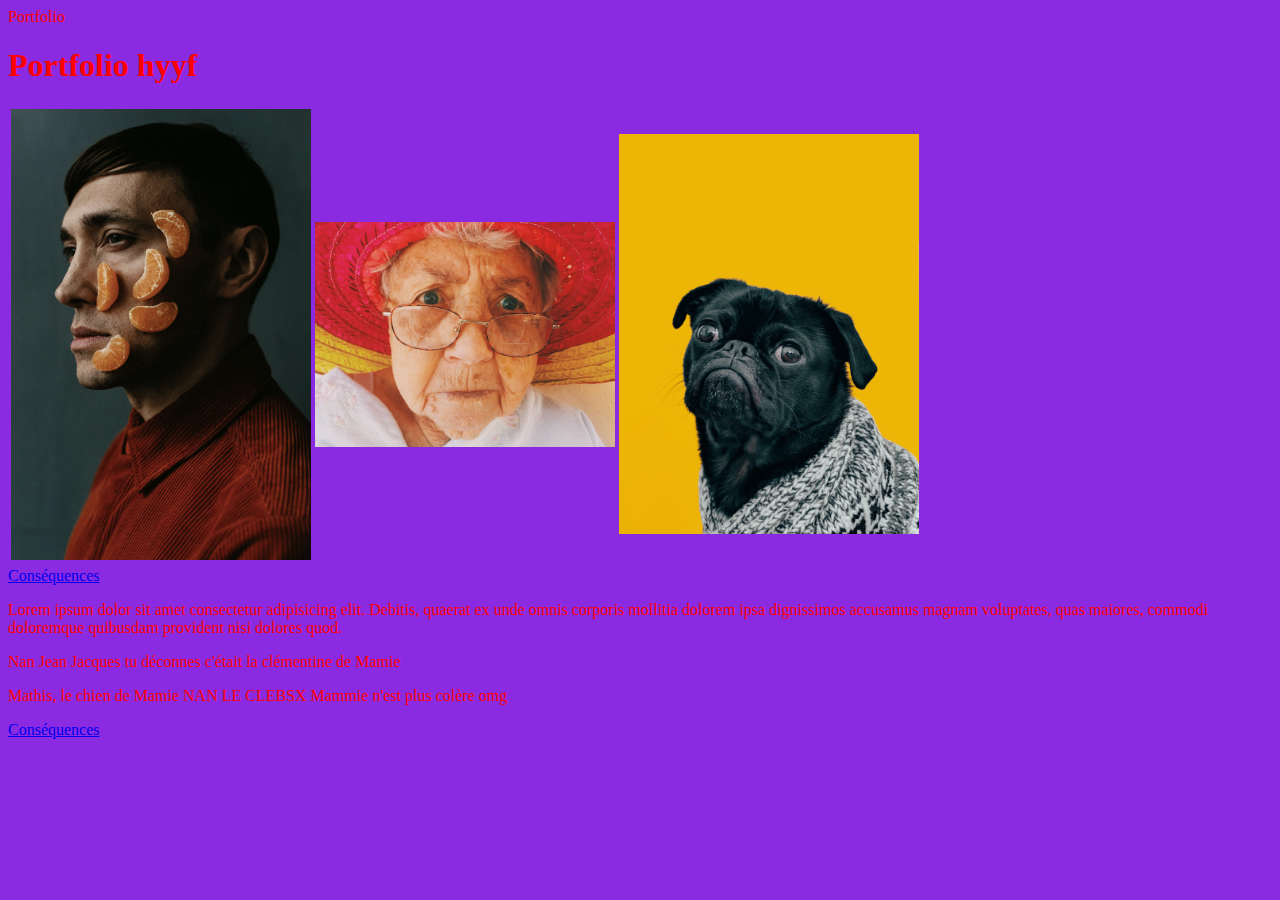
<file: index.html>
<!DOCTYPE html>
<html lang="en">
<head>
    <meta charset="UTF-8">
    <meta name="viewport" content="width=device-width, initial-scale=1.0">
    <link rel="stylesheet" href="styles.css"
    <title>Portfolio</title>
</head>
<body>
    <h1>Portfolio hyyf</h1>
    <table>
        <tr>
            <td><img src="clementine.jpg" width="300px" />
             </td>
             <td><img src="RohMamie.jpg" width="300px" /></td>
             <td><img src="Mathis.jpg" width="300px" /></td>
        </tr>
    </table>
    <a href="index2.html"> Conséquences</a>
    <p>Lorem ipsum dolor sit amet consectetur adipisicing elit. Debitis, quaerat ex unde omnis corporis mollitia dolorem ipsa dignissimos accusamus magnam voluptates, quas maiores, commodi doloremque quibusdam provident nisi dolores quod.</p>
    <p> Nan Jean Jacques tu déconnes c'était la clémentine de Mamie</p>
    <p> Mathis, le chien de Mamie NAN LE CLEBSX
        Mammie n'est plus colère omg
    </p>
    <a href="index2.html"> Conséquences</a>
</body>
</html>
</file>
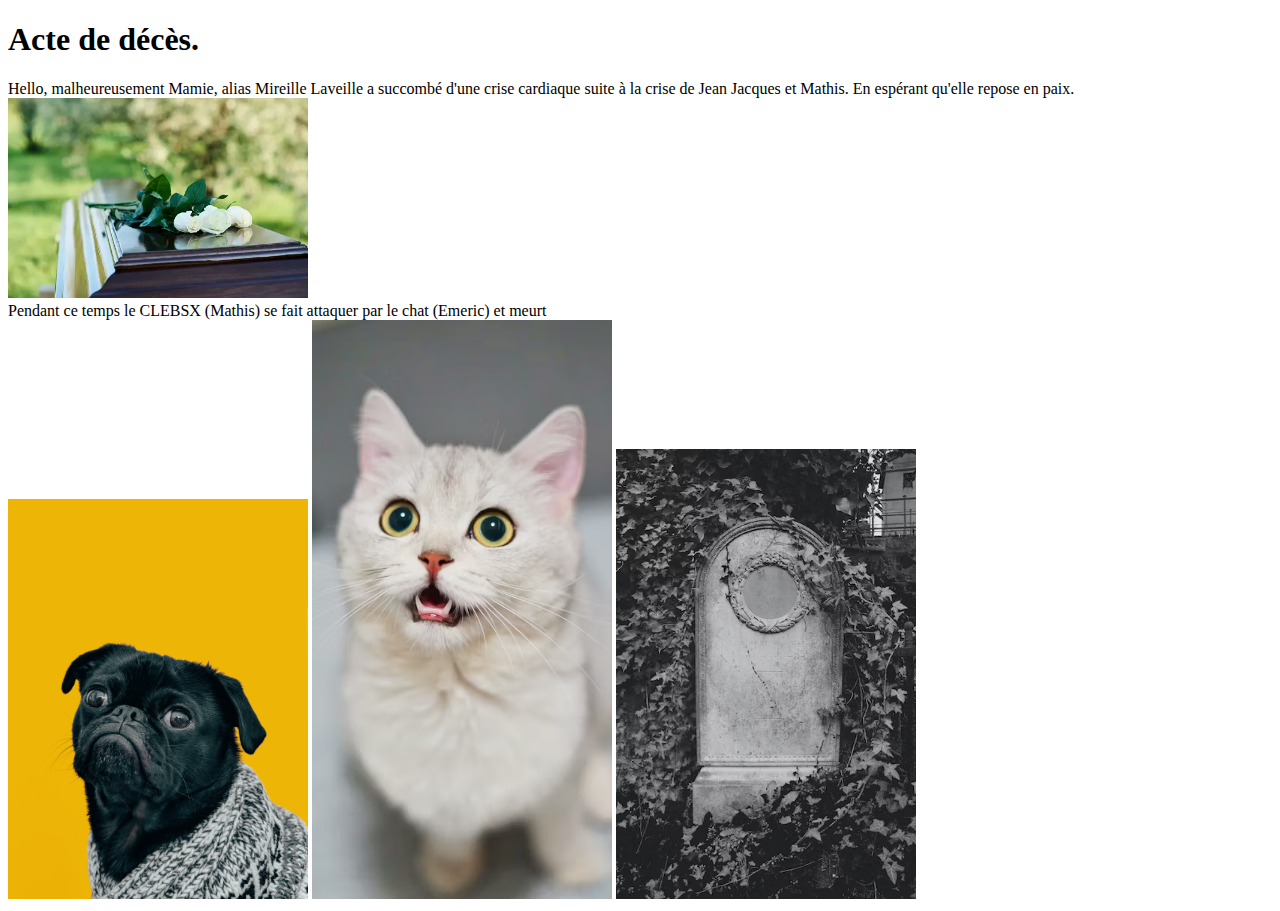
<file: index2.html>
<!DOCTYPE html>
<html lang="en">
<head>
    <meta charset="UTF-8">
    <meta name="viewport" content="width=device-width, initial-scale=1.0">
    <title>Acte de décès.</title>
</head>
<h1> Acte de décès. </h1>
<body>
  Hello, malheureusement Mamie, alias Mireille Laveille a succombé d'une crise cardiaque suite à la crise de Jean Jacques et Mathis.
  En espérant qu'elle repose en paix.
  <img src="deces.jpg" width="300px" />
 <br> Pendant ce temps le CLEBSX (Mathis) se fait attaquer par le chat (Emeric) et meurt
  <br><img src="Mathis.jpg" width="300px">
  <img src="chat.jpg" width="300px">
  <img src="tombe.jpg" width="300px">
</body>
</html>
</file>
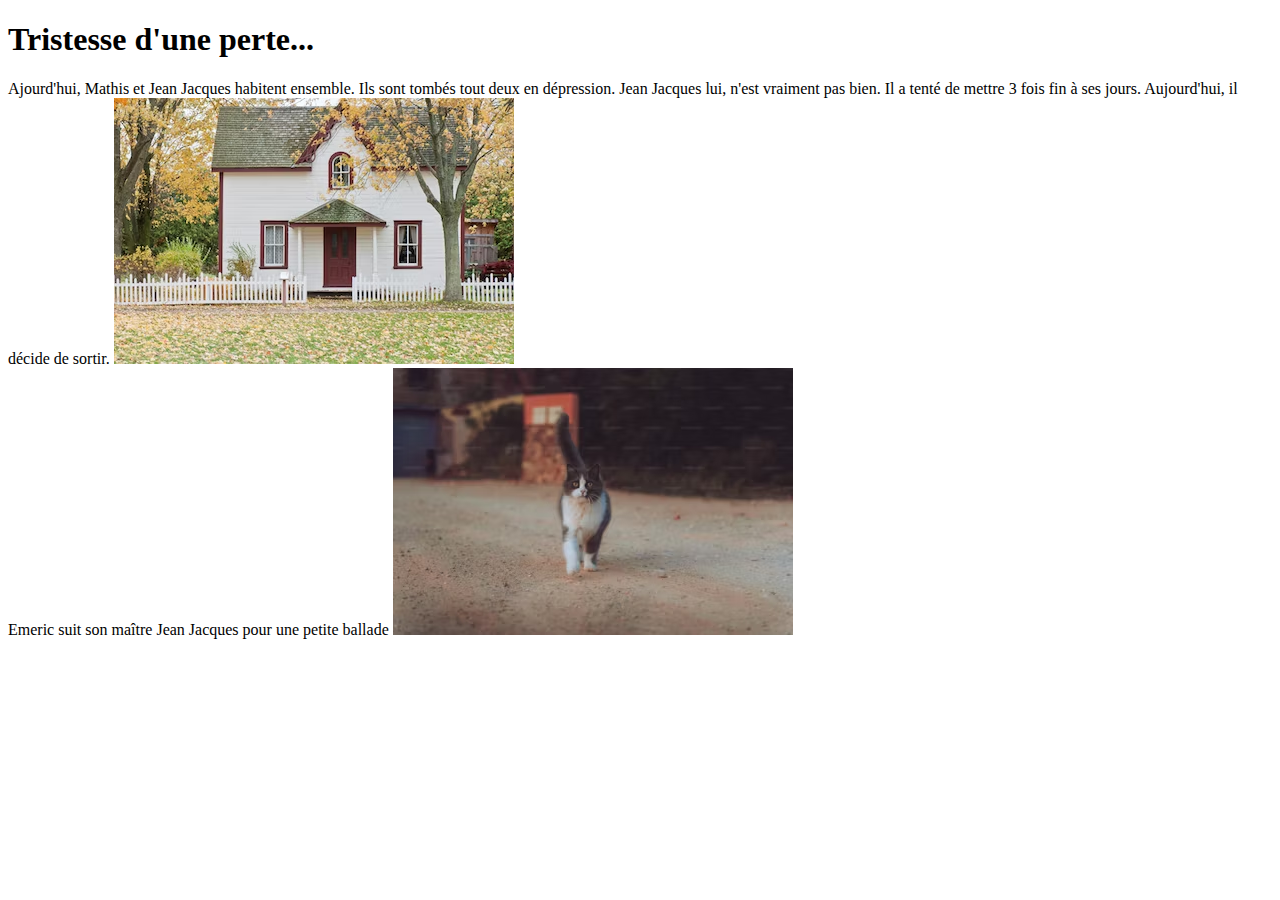
<file: index3.html>
<!DOCTYPE html>
<html lang="en">
<head>
    <meta charset="UTF-8">
    <meta name="viewport" content="width=device-width, initial-scale=1.0">
    <title>Tristesse de la perte</title>
</head>
<body>
    <h1>Tristesse d'une perte...</h1>
    Ajourd'hui, Mathis et Jean Jacques habitent ensemble. Ils sont tombés tout deux en dépression.
    Jean Jacques lui, n'est vraiment pas bien. Il a tenté de mettre 3 fois fin à ses jours.
    Aujourd'hui, il décide de sortir.
    <img src="Maison.jpg"> <br>
    Emeric suit son maître Jean Jacques pour une petite ballade
    <img src="chatkimarch.jpg">
</body>
</html>
</file>
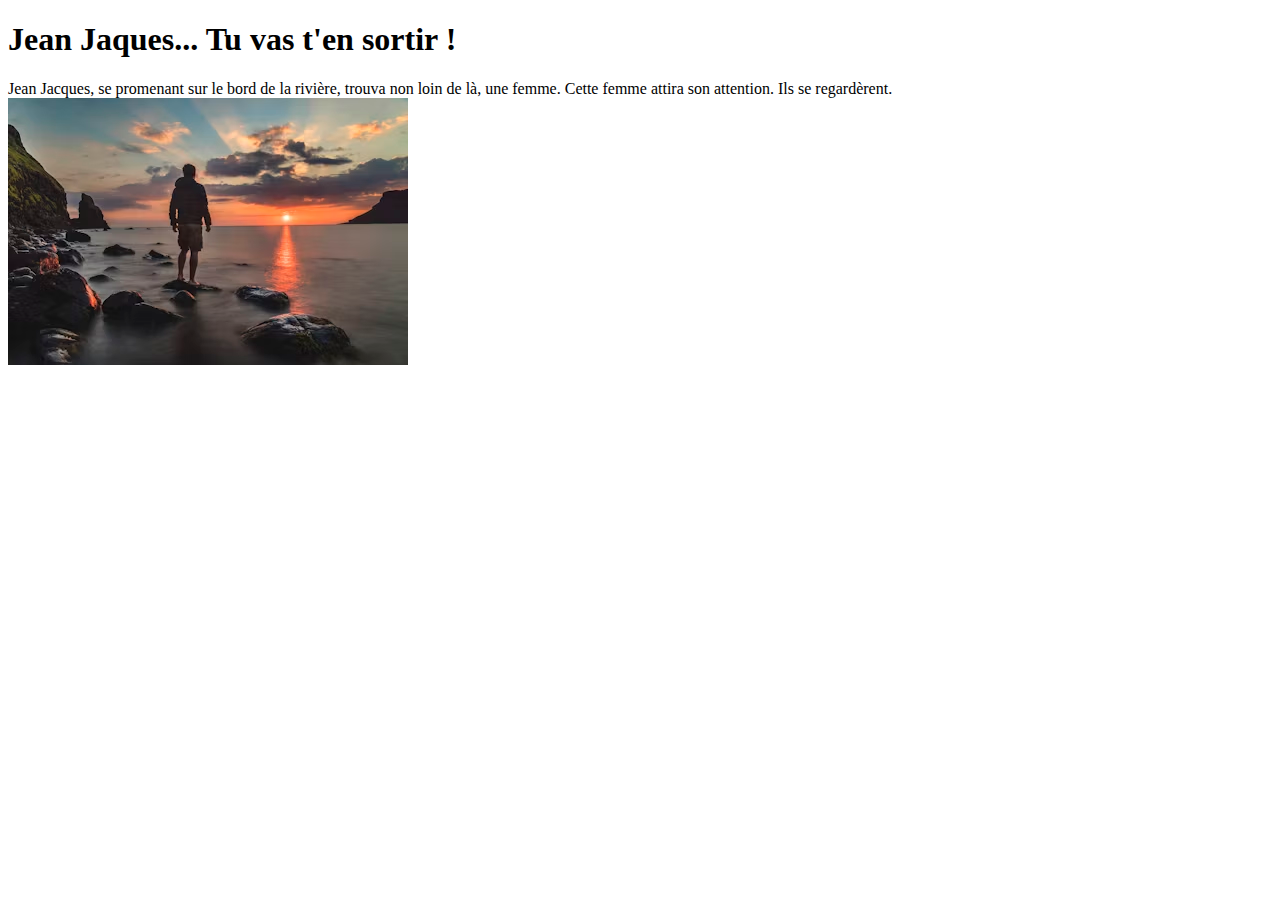
<file: index4.html>
<!DOCTYPE html>
<html lang="en">
<head>
    <meta charset="UTF-8">
    <meta name="viewport" content="width=device-width, initial-scale=1.0">
    <title>Jean Jacques a trouvé qq'un ????</title>
</head>
<body>
    <h1> Jean Jaques... Tu vas t'en sortir !</h1>
    Jean Jacques, se promenant sur le bord de la rivière, trouva non loin de là, une femme.
    Cette femme attira son attention. Ils se regardèrent.
    <img src="rivière.jpg">
</body>
</html>
</file>
<file: styles.css>
body {
    background-color: blueviolet;
    color: red;
}
</file>
